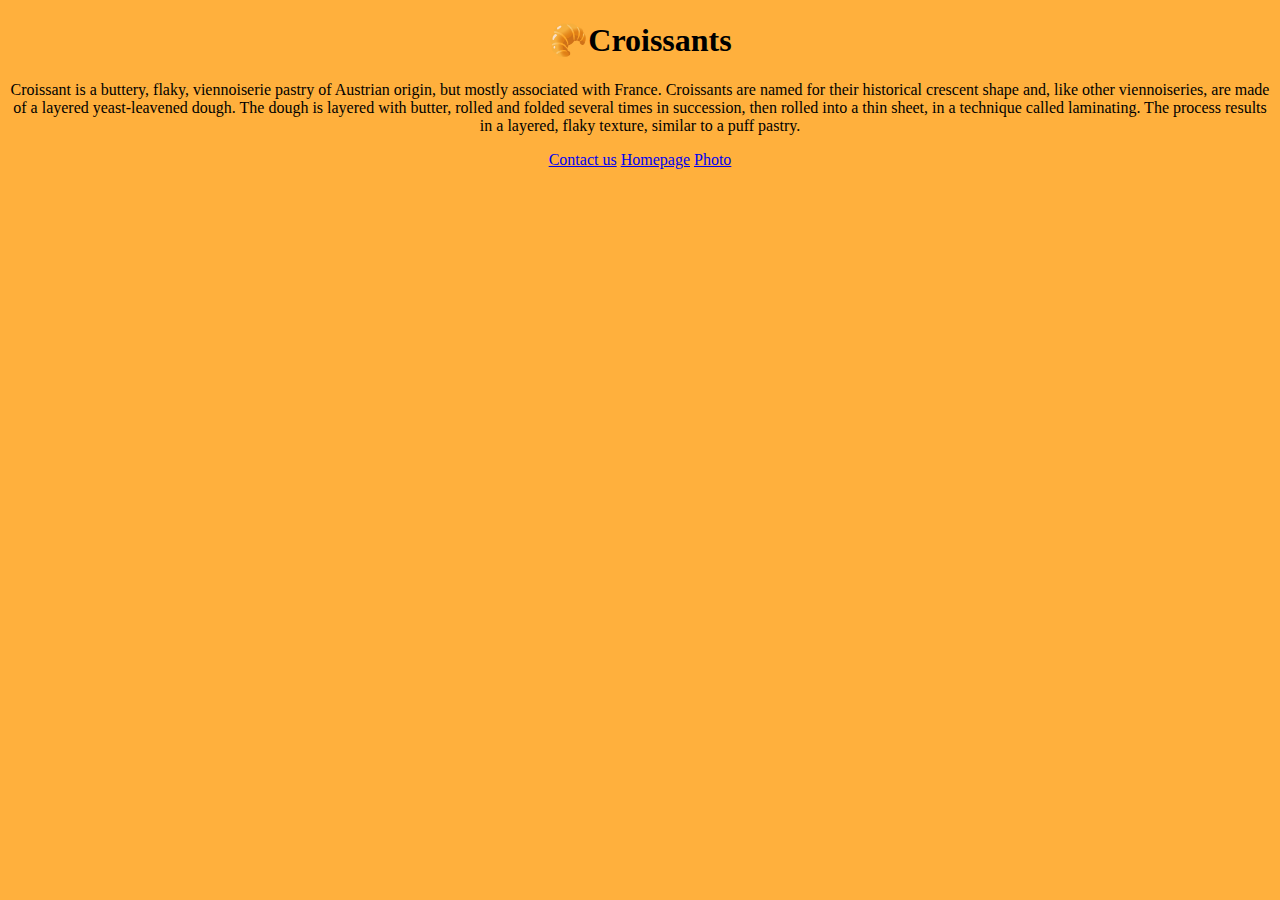
<file: index.html>
<!DOCTYPE html>
<html lang="en">
  <head>
    <meta charset="UTF-8" />
    <meta http-equiv="X-UA-Compatible" content="IE=edge" />
    <meta name="viewport" content="width=device-width, initial-scale=1.0" />
    <title>The best croissants, ever</title>
    <meta
      name="description"
      content="Everything you need to know about croissants"
    />
    <link rel="stylesheet" href="src/style.css" />
  </head>
  <body>
    <h1>🥐Croissants</h1>
    <p>
      Croissant is a buttery, flaky, viennoiserie pastry of Austrian origin, but
      mostly associated with France. Croissants are named for their historical
      crescent shape and, like other viennoiseries, are made of a layered
      yeast-leavened dough. The dough is layered with butter, rolled and folded
      several times in succession, then rolled into a thin sheet, in a technique
      called laminating. The process results in a layered, flaky texture,
      similar to a puff pastry.
    </p>
    <footer>
      <a href="/contact.html" title="contact croissant.com" class="contact-link"
        >Contact us</a
      >
      <a href="/index.html" title="home" class="homepage-link">Homepage</a>
      <a href="/photo.html" title="croissant photo" class="photo-link">Photo</a>
    </footer>
  </body>
</html>
</file>
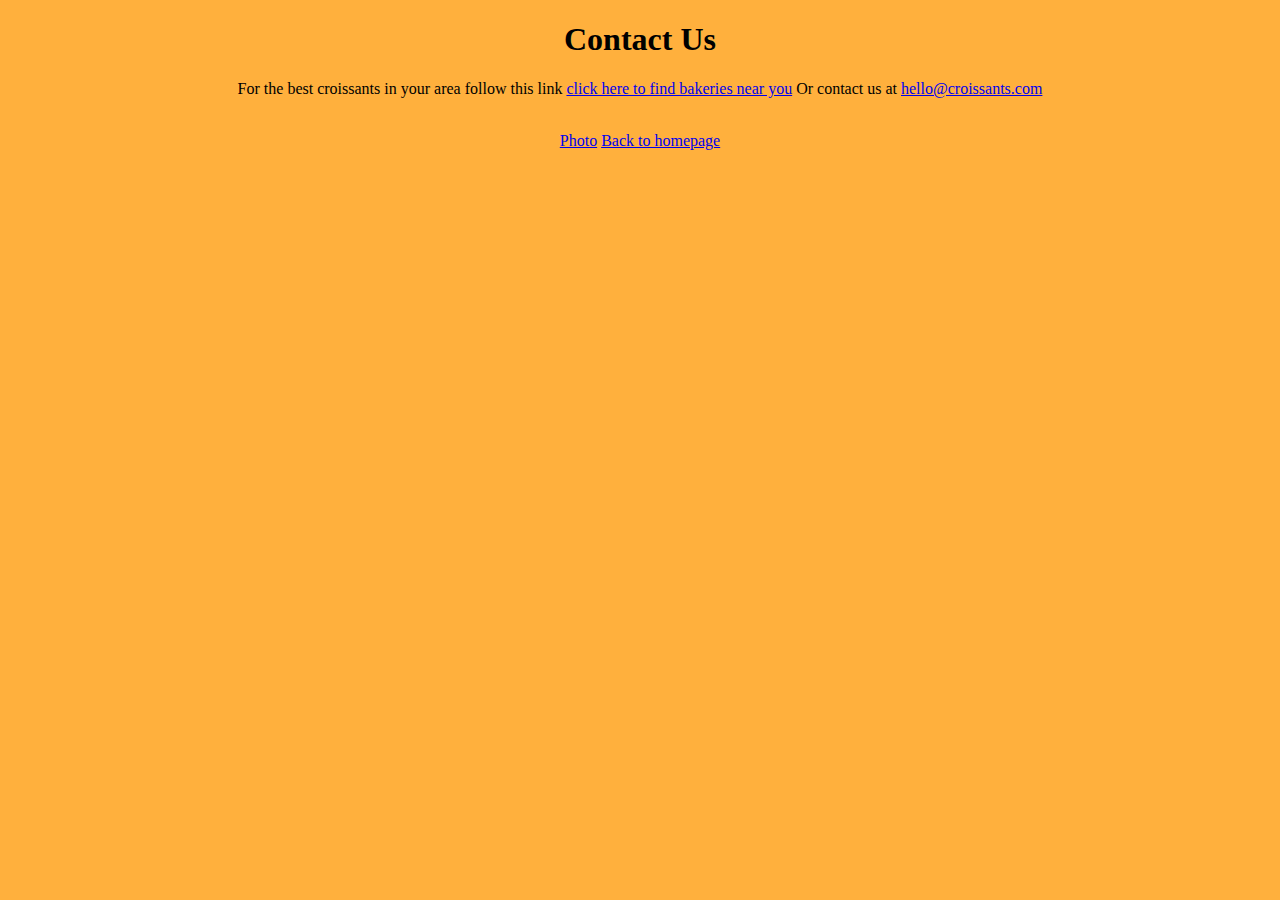
<file: contact.html>
<!DOCTYPE html>
<html lang="en">
  <head>
    <meta charset="UTF-8" />
    <meta http-equiv="X-UA-Compatible" content="IE=edge" />
    <meta
      name="description"
      content="contact us to find the perfect croissant in your area"
    />
    <meta name="viewport" content="width=device-width, initial-scale=1.0" />
    <title>contact us - croissant.com</title>
    <link rel="stylesheet" href="src/style.css" />
  </head>
  <body>
    <h1>Contact Us</h1>
    <div>
      <p>
        For the best croissants in your area follow this link
        <a
          href="https://www.google.com/search?q=croissant+near+me&bih=756&biw=1164&hl=en&sxsrf=APq-WBsoAt92mjuWSylUZelIw0X-ZGvnrA%3A1647963179402&ei=K-w5YpKiGMK7tQaBz6CgCg&oq=croissant+near+me&gs_lcp=[base64]&sclient=gws-wiz"
          >click here to find bakeries near you</a
        >
        Or contact us at
        <a href="mailto:hello@croissants.com">hello@croissants.com</a>
      </p>
    </div>
    <br />
    <footer>
      <a href="/photo.html" title="croissant photo" class="photo-link">Photo</a>
      <a href="/" title="homepage" class="homepage-link">Back to homepage</a>
    </footer>
  </body>
</html>
</file>
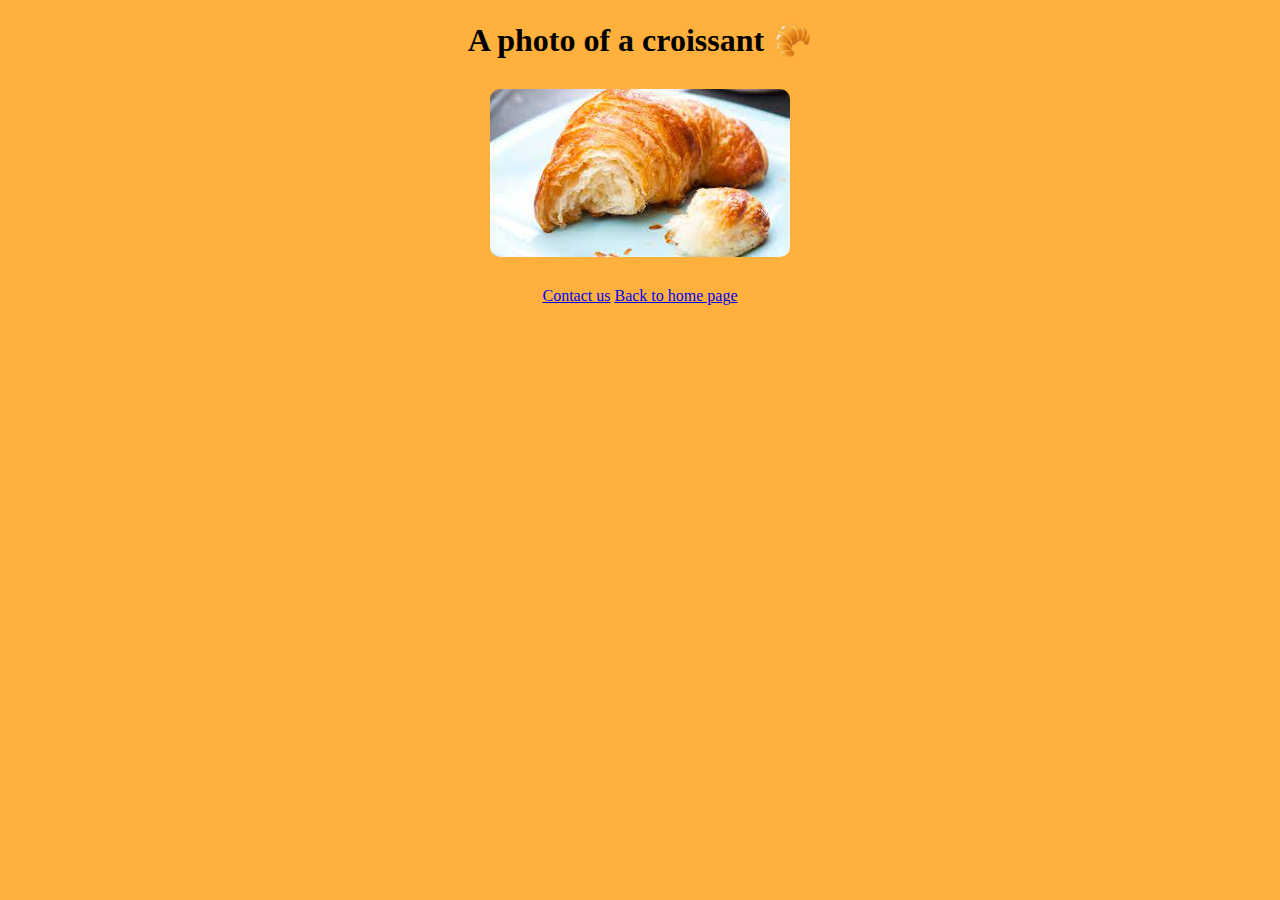
<file: photo.html>
<!DOCTYPE html>
<html lang="en">
  <head>
    <meta charset="UTF-8" />
    <meta http-equiv="X-UA-Compatible" content="IE=edge" />
    <meta name="description" content="a picture of the perfect croissant" />
    <meta name="viewport" content="width=device-width, initial-scale=1.0" />
    <title>the perfect croissant</title>
    <link rel="stylesheet" href="src/style.css" />
  </head>
  <body>
    <h1>A photo of a croissant 🥐</h1>
    <div>
      <img
        src="src/images/croissant.img"
        alt="delicious croissant"
        class="photo"
      />
    </div>
    <footer>
      <a href="/contact.html" title="contact croissant.com" class="contact-link"
        >Contact us</a
      >
      <a href="/" title="homepage" class="homepage-link">Back to home page </a>
    </footer>
  </body>
</html>
</file>
<file: src/style.css>
body {
  background: #ffb03d;
  color: #000;
}

h1 {
  text-align: center;
}

p {
  text-align: center;
}

.photo {
  display: block;
  margin: 30px auto;
  max-width: 100%;
  border-radius: 10px;
}

footer {
  text-align: center;
}
</file>
